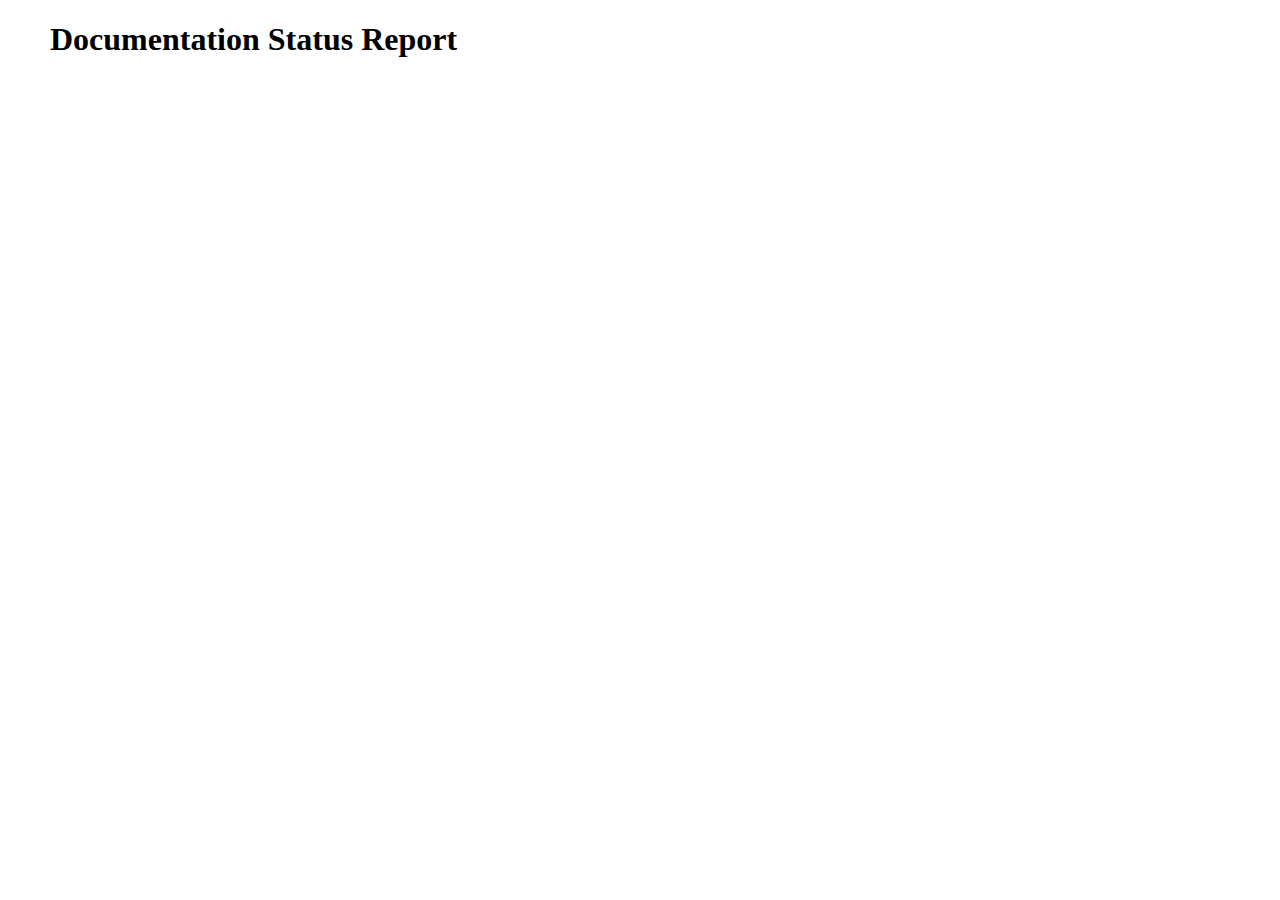
<file: generated/docs/overview-dump.html>
<!DOCTYPE html>
<html>
<head>
  <title></title>
  <link href="https://fonts.googleapis.com/icon?family=Material+Icons" rel="stylesheet">
  <style>
    body {
      margin: 0 50px;
    }
    details {
      margin: 10px;
      padding: 0 10px;
      border: solid black 1px;
    }
    details details {
      border: none;
      margin: 0;
    }

    .member:nth-child(odd) {
      background-color: #eee;
    }
    h2, h3, h4 {
      display: inline-block;
      margin: 0;
    }
    h3 {
      padding-left: 15px;
    }
    h4 {
      padding: 10px 0 0 30px;
    }
    div {
      position: relative;
    }

    label {
      border-radius: 4px;
      padding: 4px 8px;
      display: inline-block;
      font-size: 12px;
      color: #fff;
      margin: 0 8px;
      font-weight: bold;
      font-family: Arial, Helvetica, sans-serif;
    }

    .no-doc {
      background-color: red;
    }

    .deprecated {
      background-color: orange;
      color: black;
    }

    a.go-to-code {
      position: absolute;
      top: 10px;
      right: 10px;
    }
  </style>
</head>
<body>


<h1>Documentation Status Report</h1>


</body>
</html>
</file>
